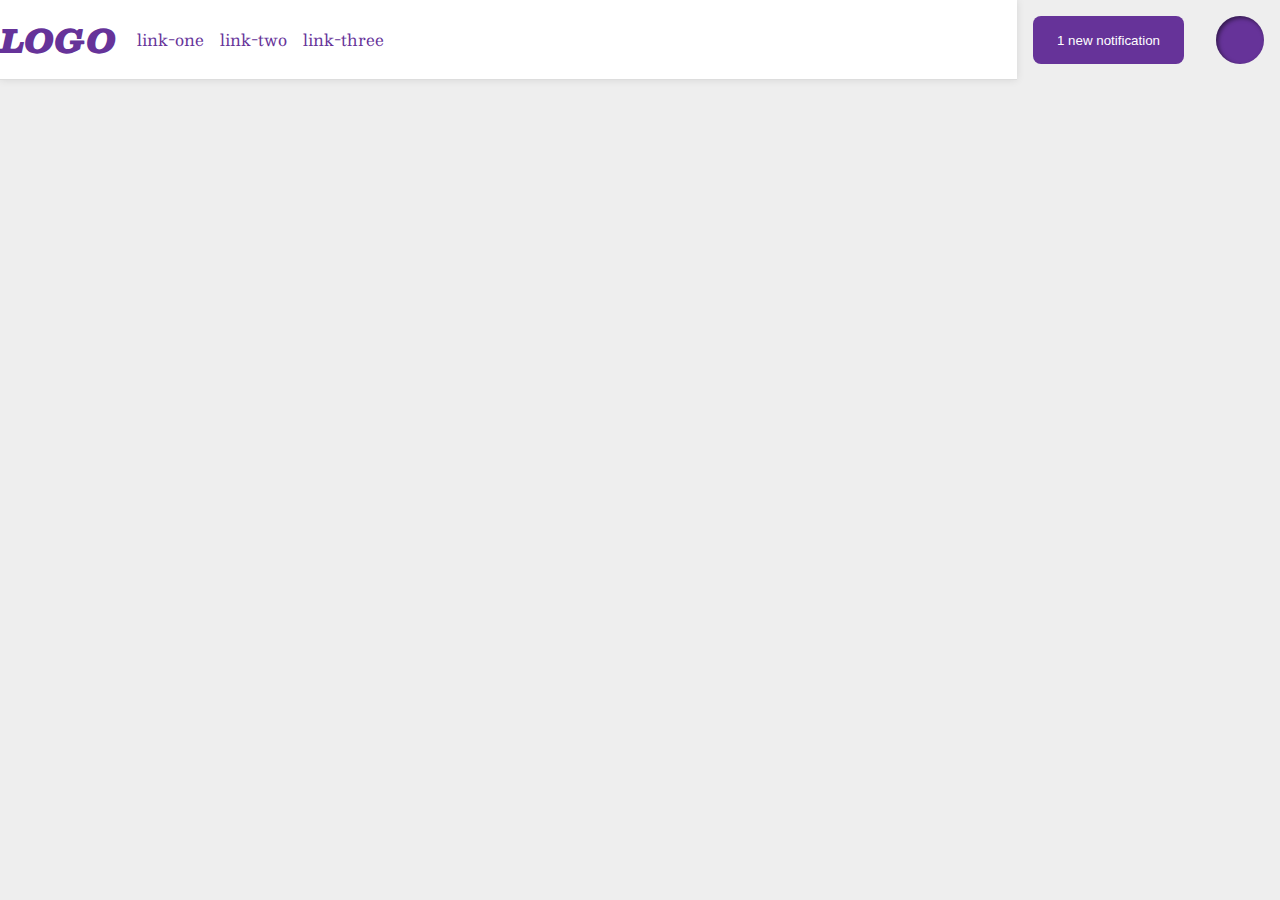
<file: foundations/flex/03-flex-header-2/index.html>
<!DOCTYPE html>
<html lang="en">
  <head>
    <meta charset="UTF-8">
    <meta http-equiv="X-UA-Compatible" content="IE=edge">
    <meta name="viewport" content="width=device-width, initial-scale=1.0">
    <title>Flex Header 2</title>
    <link rel="stylesheet" href="style.css">
  </head>
  <body>
    <div class="header">
      <div class="logo">
        LOGO
      </div>
      <ul class="links">
        <li><a href="https://google.com">link-one</a></li>
        <li><a href="https://google.com">link-two</a></li>
        <li><a href="https://google.com">link-three</a></li>
      </ul>
    </div>
    <div class="profileheader">
        <button class="notifications">
          1 new notification
       </button>
       <div class="profile-image"></div>
      </div>
  </body>
</html>
</file>
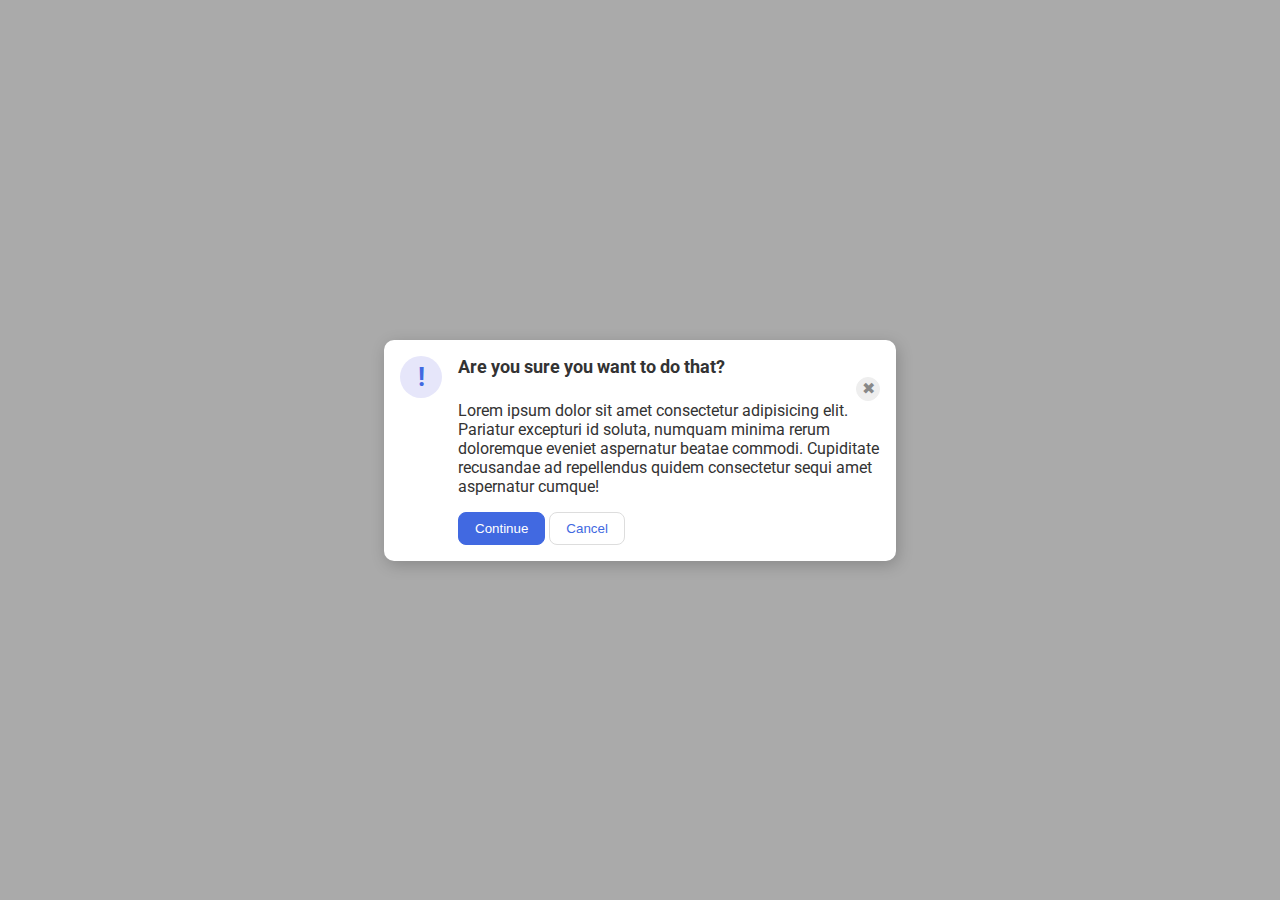
<file: foundations/flex/05-flex-modal/index.html>
<!DOCTYPE html>
<html lang="en">
  <head>
    <meta charset="UTF-8">
    <meta http-equiv="X-UA-Compatible" content="IE=edge">
    <meta name="viewport" content="width=device-width, initial-scale=1.0">
    <link rel="stylesheet" href="style.css">
    <title>Modal</title>
  </head>
  <body>
    <div class="modal">
      <div class="icon">!</div>
        <div class="info">
      <div class="header">Are you sure you want to do that?</div>
      <button class="close-button">✖</button>
      <div class="text">Lorem ipsum dolor sit amet consectetur adipisicing elit. Pariatur excepturi id soluta, numquam minima rerum doloremque eveniet aspernatur beatae commodi. Cupiditate recusandae ad repellendus quidem consectetur sequi amet aspernatur cumque!</div>
        <div class="bottombuttons">
      <button class="continue">Continue</button>
      <button class="cancel">Cancel</button>
        </div>
        </div>
    </div>
  </body>
</html>
</file>
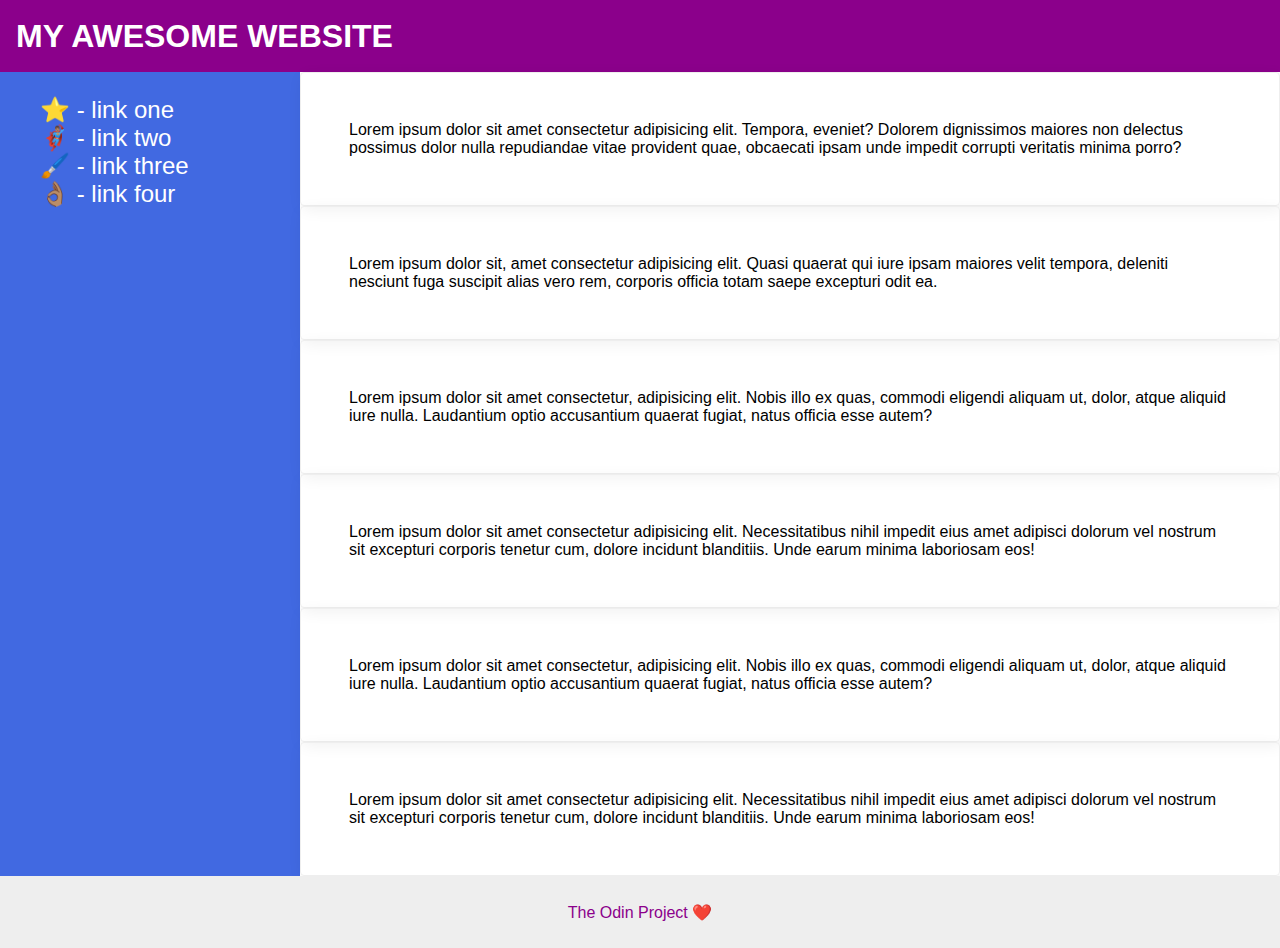
<file: foundations/flex/07-flex-layout-2/index.html>
<!DOCTYPE html>
<html lang="en">
  <head>
    <meta charset="UTF-8">
    <meta http-equiv="X-UA-Compatible" content="IE=edge">
    <meta name="viewport" content="width=device-width, initial-scale=1.0">
    <title>The Holy Grail</title>
    <link rel="stylesheet" href="style.css">
  </head>
  <body>
    <div class="header">
      MY AWESOME WEBSITE
    </div>
      <div class="PageData">
    <div class="sidebar">
      <ul>
        <li><a href="#">⭐ - link one</a></li>
        <li><a href="#">🦸🏽‍♂️ - link two</a></li>
        <li><a href="#">🖌️ - link three</a></li>
        <li><a href="#">👌🏽 - link four</a></li>
      </ul>
    </div>
      <div class="Cards">
    <div class="card">Lorem ipsum dolor sit amet consectetur adipisicing elit. Tempora, eveniet? Dolorem dignissimos maiores non delectus possimus dolor nulla repudiandae vitae provident quae, obcaecati ipsam unde impedit corrupti veritatis minima porro?</div>
    <div class="card">Lorem ipsum dolor sit, amet consectetur adipisicing elit. Quasi quaerat qui iure ipsam maiores velit tempora, deleniti nesciunt fuga suscipit alias vero rem, corporis officia totam saepe excepturi odit ea.</div>
    <div class="card">Lorem ipsum dolor sit amet consectetur, adipisicing elit. Nobis illo ex quas, commodi eligendi aliquam ut, dolor, atque aliquid iure nulla. Laudantium optio accusantium quaerat fugiat, natus officia esse autem?</div>
    <div class="card">Lorem ipsum dolor sit amet consectetur adipisicing elit. Necessitatibus nihil impedit eius amet adipisci dolorum vel nostrum sit excepturi corporis tenetur cum, dolore incidunt blanditiis. Unde earum minima laboriosam eos!</div>
    <div class="card">Lorem ipsum dolor sit amet consectetur, adipisicing elit. Nobis illo ex quas, commodi eligendi aliquam ut, dolor, atque aliquid iure nulla. Laudantium optio accusantium quaerat fugiat, natus officia esse autem?</div>
    <div class="card">Lorem ipsum dolor sit amet consectetur adipisicing elit. Necessitatibus nihil impedit eius amet adipisci dolorum vel nostrum sit excepturi corporis tenetur cum, dolore incidunt blanditiis. Unde earum minima laboriosam eos!</div>
    </div>
      </div>
    <div class="footer">
      The Odin Project ❤️
    </div>
  </body>
</html>
</file>
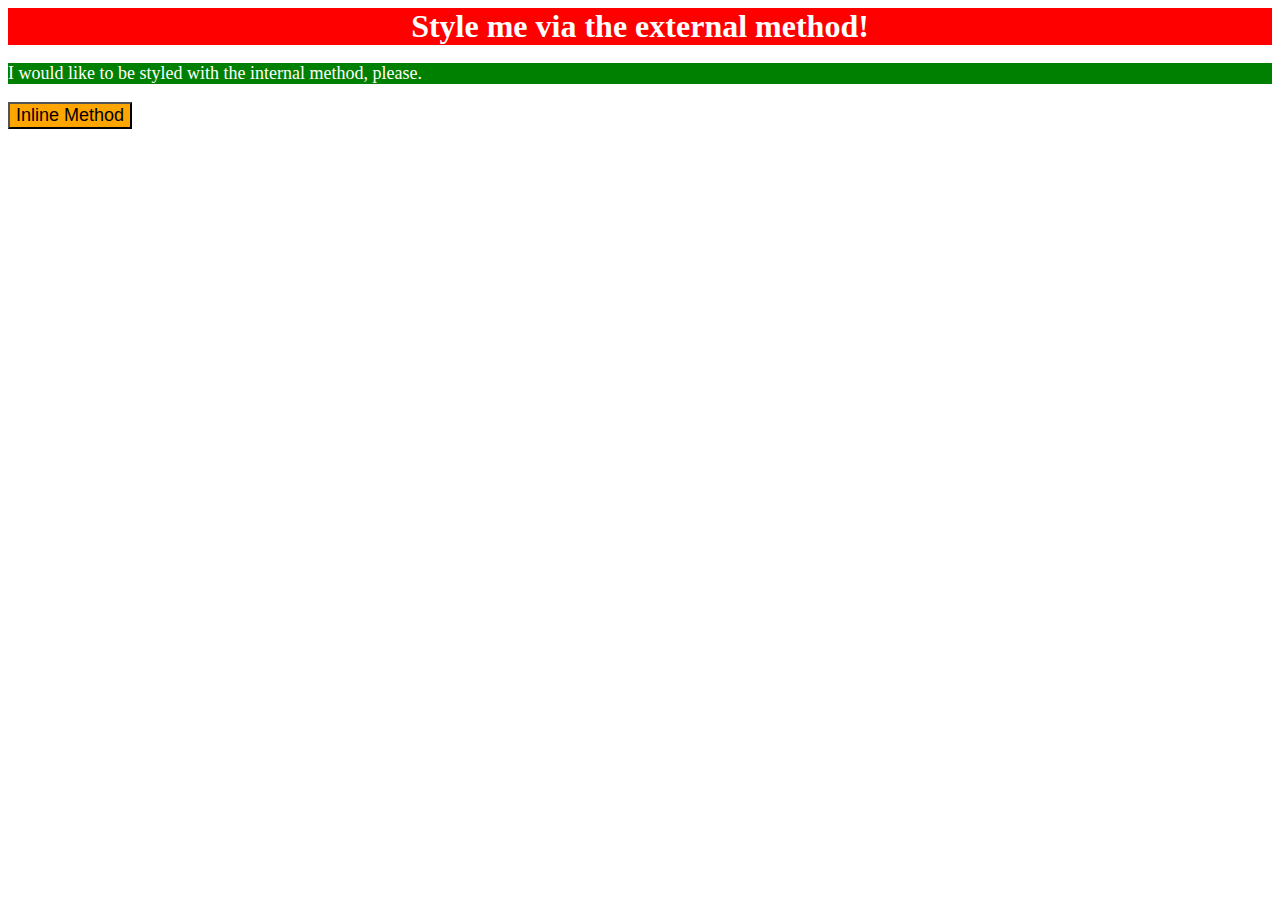
<file: foundations/intro-to-css/01-css-methods/index.html>
<!DOCTYPE html>
<html lang="en">
  <head>
    <meta charset="UTF-8">
    <meta http-equiv="X-UA-Compatible" content="IE=edge">
    <meta name="viewport" content="width=device-width, initial-scale=1.0">
    <link rel="stylesheet" href="styles.css">
    <style>
      p {
        color: white;
        background-color: green;
        font-size: 18px;
      }
    </style>
    <title>Methods for Adding CSS</title>
  </head>
  <body>
    <div>Style me via the external method!</div>
    <p>I would like to be styled with the internal method, please.</p>
    <button style="background-color: orange; font-size: 18px;">Inline Method</button>   
  </body>
</html>
</file>
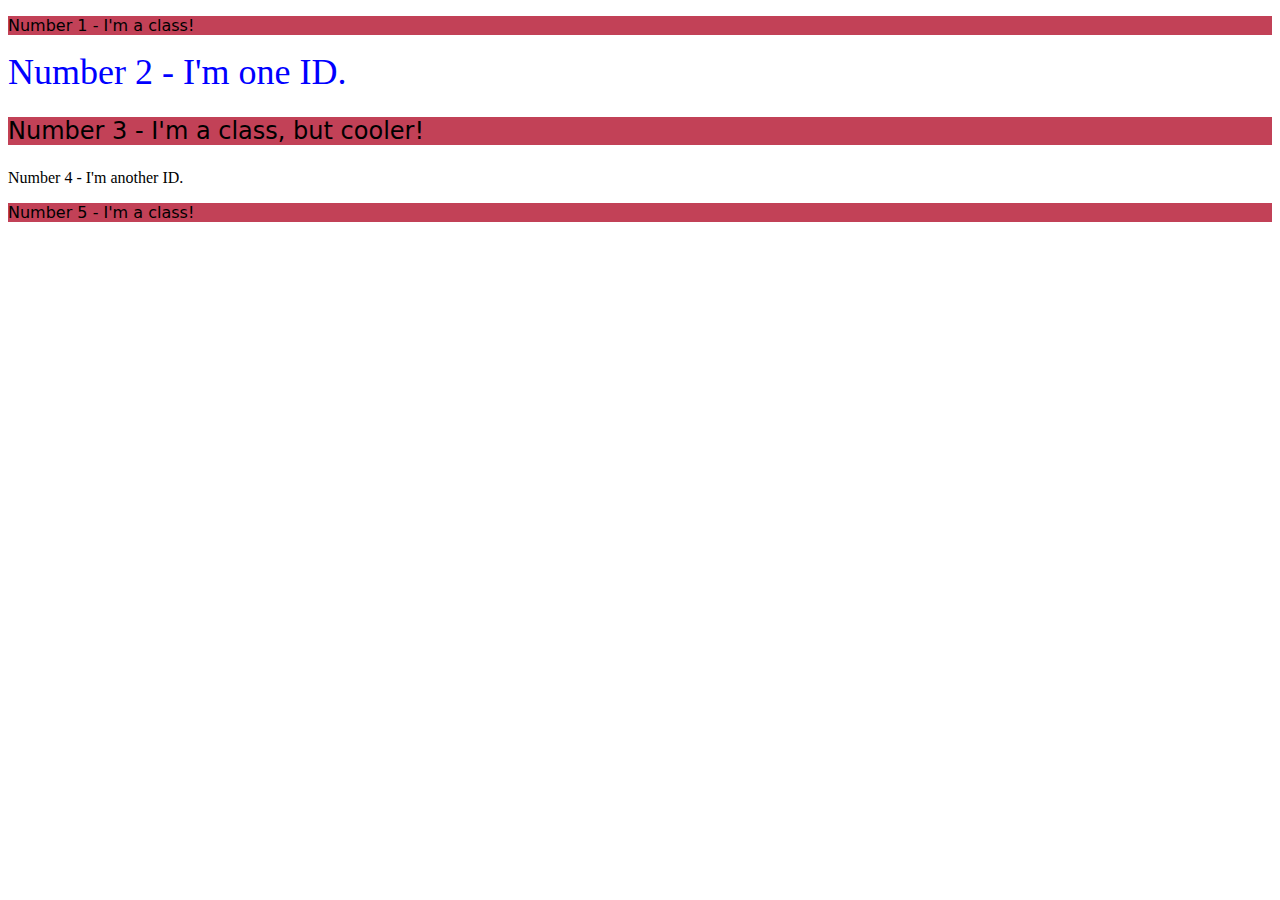
<file: foundations/intro-to-css/02-class-id-selectors/index.html>
<!DOCTYPE html>
<html lang="en">
  <head>
    <meta charset="UTF-8">
    <meta http-equiv="X-UA-Compatible" content="IE=edge">
    <meta name="viewport" content="width=device-width, initial-scale=1.0">
    <title>Class and ID Selectors</title>
    <link rel="stylesheet" href="style.css">
  </head>
  <body>
    <p class="Class">Number 1 - I'm a class!</p>
    <div id="Id1">Number 2 - I'm one ID.</div>
    <p class="Class cooler">Number 3 - I'm a class, but cooler!</p>
    <div id="ID2">Number 4 - I'm another ID.</div>
    <p class="Class">Number 5 - I'm a class!</p>
  </body>
</html>
</file>
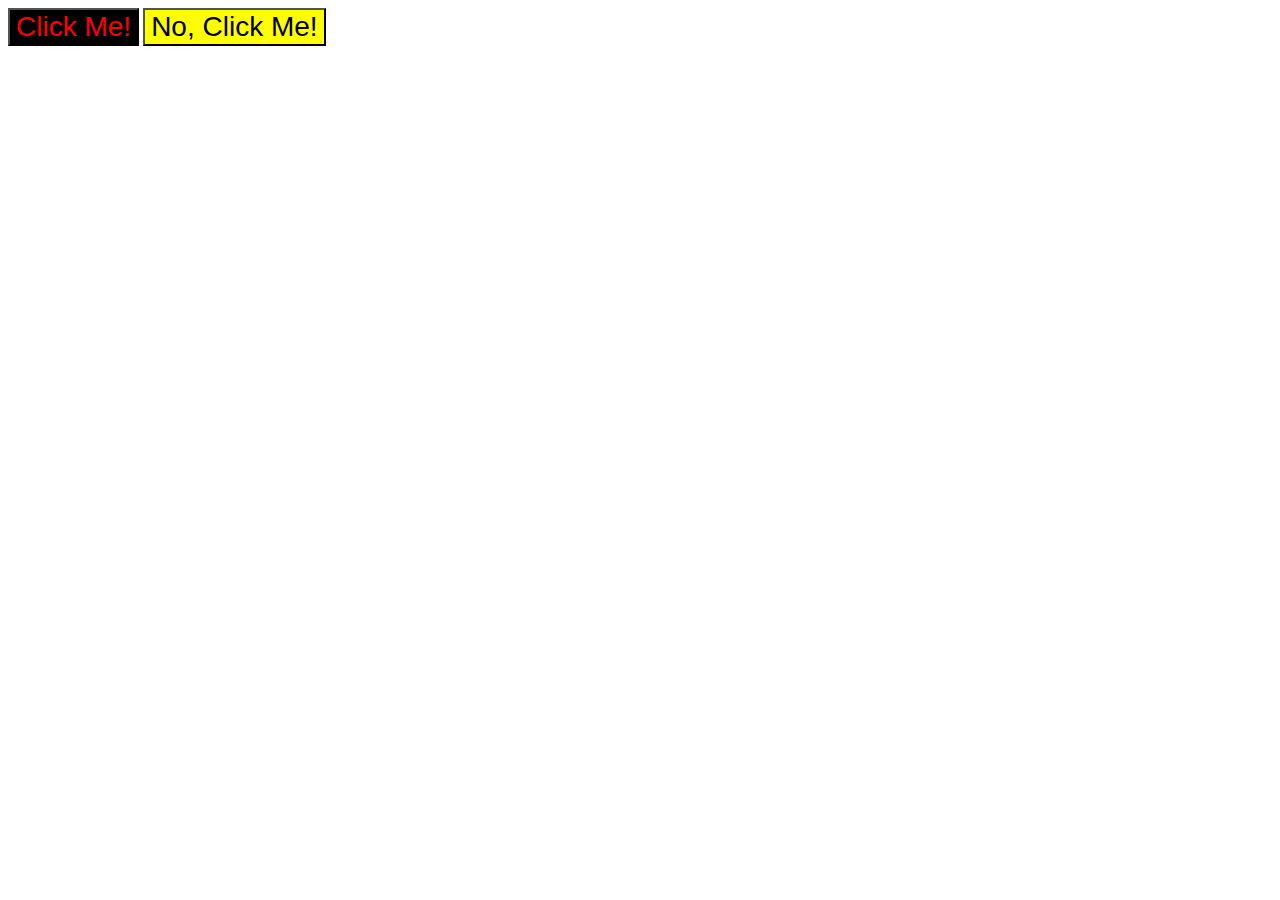
<file: foundations/intro-to-css/03-grouping-selectors/index.html>
<!DOCTYPE html>
<html lang="en">
  <head>
    <meta charset="UTF-8">
    <meta http-equiv="X-UA-Compatible" content="IE=edge">
    <meta name="viewport" content="width=device-width, initial-scale=1.0">
    <title>Grouping Selectors</title>
    <link rel="stylesheet" href="style.css">
  </head>
  <body>
    <button class="one">Click Me!</button>
    <button class="two">No, Click Me!</button>
  </body>
</html>
</file>
<file: foundations/flex/03-flex-header-2/style.css>
/* this is some magical font-importing.  
you'll learn about it later. */
@import url('https://fonts.googleapis.com/css2?family=Besley:ital,wght@0,400;1,900&display=swap');

body {
  margin: 0;
  background: #eee;
  font-family: Besley, serif;
  display: flex;
}

.header {
  background: white;
  border-bottom: 1px solid #ddd;
  box-shadow: 0 0 8px rgba(0,0,0,.1);
  display: flex;
  justify-content: flex-start;
  flex: auto;
}

.profile-image {
  background: rebeccapurple;
  box-shadow: inset 2px 2px 4px rgba(0,0,0,.5);
  border-radius: 50%;
  width: 48px;
  height: 48px;
  margin: 16px;
}

.logo {
  color: rebeccapurple;
  font-size: 32px;
  font-weight: 900;
  font-style: italic;
  display: flex;
  justify-content: center;
  align-items: center;
}

button {
  border: none;
  border-radius: 8px;
  background: rebeccapurple;
  color: white;
  padding: 8px 24px;
  display: flex;
  align-items: center;
  margin: 16px;
  justify-content: flex-end;
}

a {
  /* this removes the line under our links */
  text-decoration: none;
  color: rebeccapurple;
}

ul {
  list-style-type: none;
  display: flex;
  justify-content: flex-start;
  align-items: center;
  padding: 5px;
  border: 5px;
  margin: 16px;
  gap: 16px;
}

.profileheader {
  display: flex;
  justify-content: flex-end;
}
</file>
<file: foundations/flex/05-flex-modal/style.css>
@import url('https://fonts.googleapis.com/css2?family=Roboto:wght@400;700&display=swap');

html, body {
  height: 100%;
}

body {
  font-family: Roboto, sans-serif;
  margin: 0;
  background: #aaa;
  color: #333;
  /* I'll give you this one for free lol */
  display: flex;
  align-items: center;
  justify-content: center;
}

.modal {
  background: white;
  width: 480px;
  border-radius: 10px;
  box-shadow: 2px 4px 16px rgba(0,0,0,.2);
  display: flex;
  padding: 16px;
  gap: 16px;
}

.icon {
  color: royalblue;
  font-size: 26px;
  font-weight: 700;
  background: lavender;
  width: 42px;
  height: 42px;
  border-radius: 50%;
  display: flex;
  align-items: center;
  justify-content: center;
  flex-shrink: 0;
}

.close-button {
  background: #eee;
  border-radius: 50%;
  color: #888;
  font-weight: 400;
  font-size: 16px;
  height: 24px;
  width: 24px;
  display: flex;
  align-items: center;
  justify-content: center;
  border: 1px solid #eee;
  padding: 0;
  margin-left: auto;
}

button {
  cursor: pointer;
  padding: 8px 16px;
  border-radius: 8px;
}

button.continue {
  background: royalblue;
  border: 1px solid royalblue;
  color: white;
}

button.cancel {
  background: white;
  border: 1px solid #ddd;
  color: royalblue;
}

.header {
  font-weight:bolder;
  font-size: large;
}

.text {
  margin-bottom: 16px;
}
</file>
<file: foundations/flex/07-flex-layout-2/style.css>
body {
  font-family: -apple-system, BlinkMacSystemFont, 'Segoe UI', Roboto, Oxygen, Ubuntu, Cantarell, 'Open Sans', 'Helvetica Neue', sans-serif;
  margin: 0;
  min-height: 100vh;
  display: flex;
  flex-direction: column;
  justify-content: flex-start;
}

.header {
  height: 72px;
  background: darkmagenta;
  color: white;
  font-weight: 900;
  font-size: 32px;
  display: flex;
  align-items: center;
  padding-left: 16px;
}

.footer {
  height: 72px;
  background: #eee;
  color: darkmagenta;
  display: flex;
  justify-content: center;
  align-items: center;
}

.sidebar {
  width: 300px;
  background: royalblue;
  box-sizing: border-box;
  display: flex;
  flex-shrink: 0;
}

.card {
  border: 1px solid #eee;
  box-shadow: 2px 4px 16px rgba(0,0,0,.06);
  border-radius: 4px;
  display: flex;
  flex-wrap: wrap;
  padding: 48px;
  align-content: space-evenly;
  justify-content: space-evenly;
}

a {
  text-decoration: none;
  color: white;
}

ul {
  font-size: 24px;
  list-style-type: none;
}

.PageData {
  display: flex;
  flex-grow: 1;
}
</file>
<file: foundations/intro-to-css/01-css-methods/styles.css>
/* styles.css */

div {
    color: white;
    background-color: red;
    font-size: 32px;
    text-align: center;
    font-weight: bold;
}
</file>
<file: foundations/intro-to-css/02-class-id-selectors/style.css>
.Class {
    background-color: rgb(194, 65, 87);
    font-family: Verdana, DejaVu Sans, sans-serif;
}
.cooler {
    font-size: 24px;
}
#Id1 {
    color: blue;
    font-size: 36px;
}
#Id2 {
    background-color: rgb(78, 231, 111);
    font-size: 24px;
    font-weight: bold;
}
</file>
<file: foundations/intro-to-css/03-grouping-selectors/style.css>
.one {
    background-color: black;
    color: red;
}

.two {
    background-color: yellow;
}

.one,
.two {
    font-size: 28px;
    font-family: Helvetica, Times New Roman, sans-serif;
}
</file>
